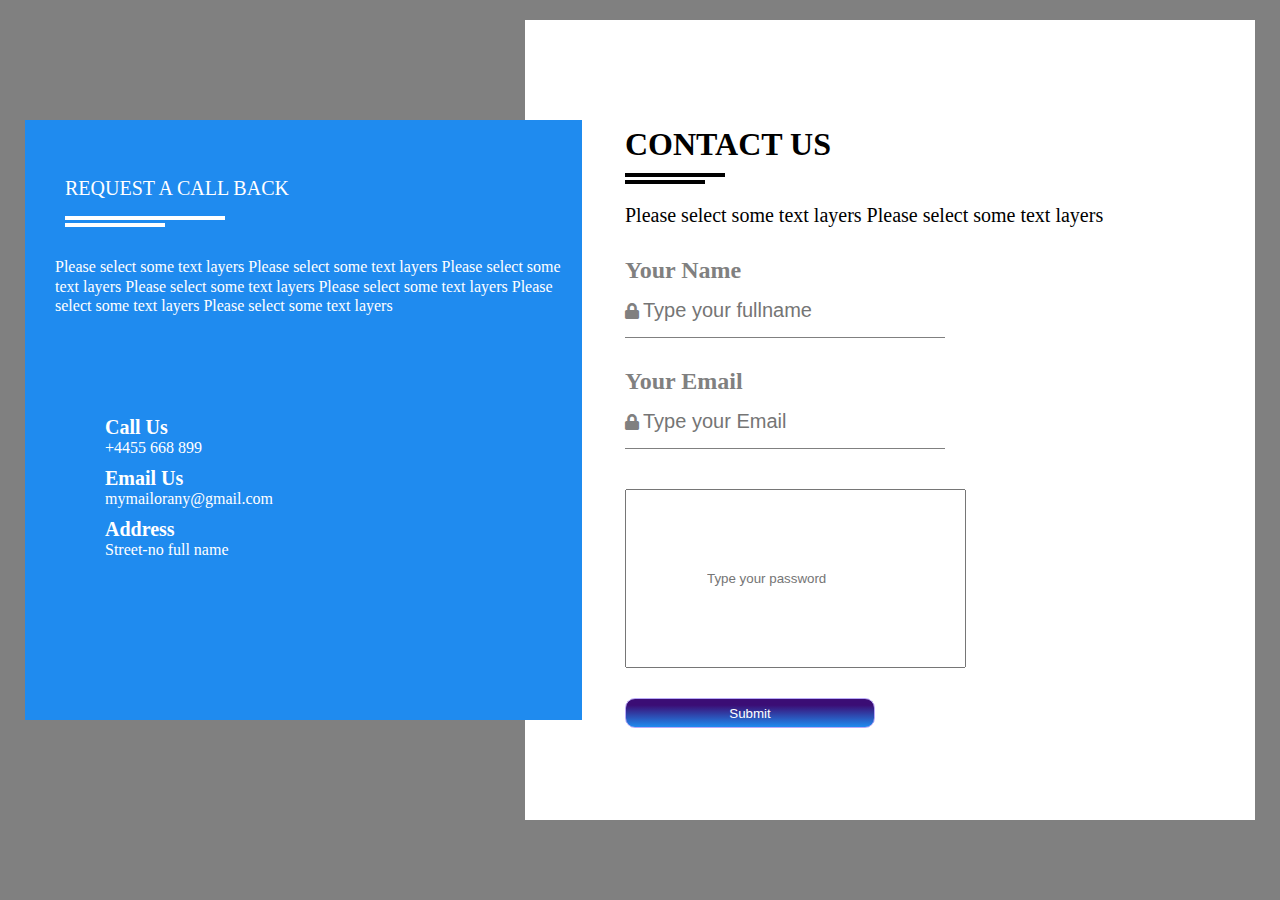
<file: contact.html>
<!DOCTYPE html>
<html lang="en">
<head>
    <meta charset="UTF-8">
    <meta http-equiv="X-UA-Compatible" content="IE=edge">
    <meta name="viewport" content="width=device-width, initial-scale=1.0">
    <title>Contact Page</title>
    <link rel="stylesheet" href="./style.css"/>
    <link rel="stylesheet" href="https://cdnjs.cloudflare.com/ajax/libs/font-awesome/5.15.4/css/all.min.css" integrity="sha512-1ycn6IcaQQ40/MKBW2W4Rhis/DbILU74C1vSrLJxCq57o941Ym01SwNsOMqvEBFlcgUa6xLiPY/NS5R+E6ztJQ==" crossorigin="anonymous" referrerpolicy="no-referrer" />
</head>
<body>
    <div class="container-contact">
    <div class="wrapper-contact">
        <div class="sec1-contact">
            <div class="header-contact txtcol-contact"> REQUEST A CALL BACK</div>
            <div class="line-contact"></div>
            <div class="line1-contact"></div>
            <div class="txt1div-contact">
                <h1 class="txtcol-contact txtb-contact ">Please select some text layers  Please select some text layers
                    Please select some text layers  Please select some text layers
                     Please select some text layers Please select some text layers  Please select some text layers
                    </h1>
            </div>
            <div class="calldiv-contact">
                <div class="ic-div-contact"><i class="call-icon-cont fas fa-phone-alt"></i></div>
                <div class="c2-contact">
                    <h3 class="txtcol-contact">Call Us</h3>
                    <p class="txtcol-contact txt4-contact">+4455 668 899</p>
                </div>
            </div>
            <div class="email-contact">
                <div class="ic-div-contact"><i class="call-icon-cont fas fa-envelope"></i></div>
                <div class="c2-contact">
                    <h3 class="txtcol-contact">Email Us</h3>
                    <p class="txtcol-contact txt4-contact">mymailorany@gmail.com</p>
                </div>
            </div>
            <div class="address-contact">
                <div class="ic-div-contact"><i class=" call-icon-cont fas fa-map-marker-alt"></i></div>
                <div class="c2-contact">
                    <h3 class="txtcol-contact">Address</h3>
                    <p class="txtcol-contact txt4-contact">Street-no full name</p>
                </div>
            </div>
        </div>
        <div class="sec2-contact">
            <div class="header2-contact txtblack-contact"> CONTACT US</div>
            <div class="line2-contact"></div> 
            <div class="line3-contact"></div>
            <div class="txt1div-contact">
                <h1 class="txt1-contact">Please select some text layers 
                     Please select some text layers
                    </h1>
            </div>
            <div class="inp1-div-cont">
                <h2 class="txt2-contact">Your Name</h2>
               <div class="inp1-contact">
                <i class="fas fa-lock fa-lock-contact "></i>
                <input type="text" placeholder="Type your fullname" class="inp3-contact" />
               </div>
               <div class="inp2-div-cont">
                   <h3 class="txt2-contact">Your Email</h3>
                   <div class="inp1-contact" >
                    <i class="fas fa-lock fa-lock-contact "></i>
                    <input  type="text" placeholder="Type your Email" class="inp3-contact"/>
                   </div>
               </div>
               <input type="text" placeholder="Type your password" class="inp3-div-cont"/> <br>
               <button class="btn1-contact">Submit</button>
            </div>
        </div>


    </div>
    </div>
    
</body>
</html>
</file>
<file: style.css>
*{
    padding: 0;
    margin: 0;
    box-sizing: border-box;
}



body{
    background-color: antiquewhite;
}
.container-contact{
    height: 100vh;
    background-color: grey;
}
.wrapper-contact{
    height: 100vh;
    padding: 20px 25px;
    display: flex;
}
.sec1-contact{
height: 600px;
width: 557px;
background-color: #1f8bef;
margin-top: 100px;
position: absolute;
padding-left: 30px;
padding-right: 10px;

}
.sec2-contact{
    height: 800px;
    width: 956px;
    background-color: #FFFFFF;
    margin-left: 500px;
    margin-bottom: 100px;
    padding-top: 50px;
    padding-left: 100px;
}
.header-contact{
    margin-top: 50px;
    margin-left: 10px;
    font-size: 24px;
    line-height: 36px;
}
.header2-contact{
    margin-top: 50px;
    font-size: 32px;
    line-height: 48px;
}
.txtcol-contact{
    color: #FFFFFF;
    font-size: 20px;
    /* line-height: 30px; */
}
.txt4-contact{
    font-weight: lighter;
    font-size: 16px;
    /* line-height: 24; */
}
.line-contact{
    width: 160px;
    border: 2px solid white;
    margin-top: 10px;
    margin-left: 10px;
}
.line1-contact{
    width: 100px;
    border: 2px solid white;
    margin-top: 3px;
    margin-left: 10px;
}
.line2-contact{
    width: 100px;
    border: 2px solid black;
    margin-top: 5px;
}
.line3-contact{
    width: 80px;
    border: 2px solid black;
    margin-top: 3px;
}
.txt1-contact{
    font-size: 20px;
    font-weight: normal;
    margin-top: 20px;
    text-align: justify;
    margin-bottom: 30px;
    color: black;
}
.txtblack-contact{
    color: black;
    font-weight: bold;
}
.txtb-contact{
    font-weight: normal;
    margin-top: 30px;
    font-size: 16px;
    line-height: 19.5px;
}
.txt2-contact{
    color: gray;
    font-size: 24px;
}
.calldiv-contact{
    display: flex;
    margin-top: 100px;
    
}
.fa-lock-contact{
    color: gray;
}
.inp1-contact{
    margin-top: 10px;
    border: none;
    border-bottom: 1px solid gray;
    padding-bottom: 10px;
    width: 320px;
}
.inp3-contact{
    border: none;
    font-size: 20px;
    color: #626265;
}
.call-icon-cont{
    color: #1f8bef;
   
    font-size: 16px;
}
.ic-div-contact{
height: 24px;
width: 30px;
 border: 2px solid #1f8bef;
/* background-color: aqua; */
display: flex;
justify-content: center;
align-items: center;
}
.c2-contact{
    margin-left: 20px;
}
.email-contact{
    display: flex;
    margin-top: 10px;
}
.address-contact{
    display: flex;
    margin-top: 10px;
}

.inp1-div-cont{
    margin-top: 10px;
}
.inp2-div-cont{
    margin-top: 30px;
}
.line4-contact{
    width: 200px;
    border: 1px solid gray;
    margin-top: 10px;
    margin-bottom: 10px;
}
.inp3-div-cont{
    margin-top: 40px;
    padding: 80px 80px;
    margin-bottom: 30px;
}

.btn1-contact{
    width: 250px;
    height: 30px;
    background: linear-gradient(to bottom, #3B0D75 21.88%, #1f8bef 100%);
    border-radius: 10px;
    color: #FFFFFF;
    border: 1px solid #B9A9F8;
}

/* index csss style */
.fluid{
    background: rebeccapurple;
    height: 100vh;
}
.navbar{
    height: 70px;
    background: rgb(255, 255, 255);
    display: flex;
    align-items: center;
    color: #1f8bef;
    justify-content: space-between;
    padding: 0px 40px 0px 60px;
    border: none;
    border-bottom: 1px solid #1f8bef;
}
.nav-list{
    display: flex;
}
.menu{
    display: flex;
    align-items: center;
    color: aliceblue;
}
.menu-list{
    list-style: none;
    margin: 20px;
}
.menu-list a{
    color: #183fc1;
    text-decoration: none;
    font-family: 'Inter';
font-style: normal;
font-weight: 900;
}
.menu-btn{
    margin-right: 20px;
    text-decoration: none;
    background: #1f8bef;
    padding: 10px 30px;
    border-radius: 10px;
    color: aliceblue;
    font-family: 'Inter';
font-style: normal;
font-weight: 900;

}
.logo{
    font-family: 'poppins';
font-style: normal;
font-weight: bolder;
font-size: 30px;
line-height: 36px;

color: #1f8bef;

}
.hero{
    display: flex;
    background: rgb(252, 252, 253);
    height: 89vh;
    position: relative;
}
.hero-section1{
/* position: absolute; */
width: 50%;
height: 192px;
/* left: 95px;
top: 31px;
font-family: 'Poppins';
font-style: 20px;
font-weight: 700;

line-height: 96px;
color: #813a3a; */
       
}
.hero-section1 h1{
position: absolute;
left: 95px;
top: 91px;

font-family: 'Poppins';
font-style: normal;
font-weight: 700;
font-size: 64px;
line-height: 66px;
}
.hero-section1 p{
    position: absolute;
    
    top:250px;
    width: 604px;
height: 108px;
left: 95px;
font-family: 'Inter';
font-style: normal;
font-weight: 500;
font-size: 22px;
line-height: 27px;
color: #3C3C3D;
}
.hero-btn{
    position: absolute;
width: 248px;
height: 40px;
left: 95px;
top: 636px;
color: aliceblue;
border: none;
background: #1f8bef;
border-radius: 20px;   
top:340px;
}
.hero-section{
/* background-color: #000000; */
position: relative;
width: 50%;
}
.image{
    border: none;
position: absolute;
width: 400; 
 height: 400px;
left: 90px;
top: 71px;
background: #1f8bef;
border: 1px solid #1f8bef;
border-radius: 50%; 
}
.img{
    /* border-radius: 50%;  */
 border-radius: 340.5px;
 width: 400px; 
 height: 400px;
}

/* Comment: Silvia's css */

.cont-su{
    height: 100vh;
    background-color: #1f8bef;
    padding-top: 29px;
}


.card-su{
    background-color: #FFFFFF;
    height: 550px;
    width: 450px;
    margin-left: 400px;
    padding-top: 50px;
    box-shadow: 15px 4px 5px 4px rgba(0, 0, 0, 0.25);
    border-radius: 10px;
    font-family: 'Poppins', sans-serif;
}

.first-rw-su{
    height: 40px;
    width: 90px;
    color: #FFFFFF;
    font-weight: bold;
    font-size: 20px;
    text-align: center;
    background: #1f8bef;
    border-radius: 0px 5px 5px 0px;
    padding-top: 5px;
    margin-left: 20px;
    margin-bottom: 20px;
}

.sec-rw-su{
    margin-left: 40px;
    height: 200px;
    width: 400px;
    display: flex;
}

.thrd-rw-su{
    margin-left: 40px;
    margin-top: 25px;
    font-size: 10px;
    text-align: center;
    width: 70%;
}

.sec-rw-c1-su{
    flex: 1;
    
}

.sec-rw-c2-su{
    flex: 1;
}

.txt1-su{
    font-size: smaller;
    color: gray;
    margin-bottom: 0px;
    line-height: 7px;
    font-weight: bold;
}


.firstinpt-su{
    border-top: none;
    border-right: none;
    border-left: none;
    border-bottom: solid 1px gray;
    margin-bottom: 25px;
    cursor: text; 
    font-size: 10px;
    color: #000000;
    width: 150px; 
}

.secinpt-su{
    margin-top: 10px;
    margin-bottom: 10px;
    cursor: text; 
    font-size: 10px;
    color: #645F5F;
    background-color: #ebdddd;
    width: 110px;
    cursor: pointer; 
}


.thrdinpt-su{
    border: none;
    background-color: #645F5F;
}

.spn-su{
    font-style: italic;
    font-weight: bold;
}

.btn-su{
    width: 250px;
    background-color: #1f8bef;
    border: none;
    padding-top: 7px;
    padding-bottom: 7px;
    border-radius: 15px; 
    color: white;
    font-size: medium;
    font-weight: bold;
    margin-bottom: 10px;
    margin-top: 20px;
    cursor: grab;  
    margin-left: 60px;
}
input:focus{
    padding: 8px 0;
    border: none;
    border-bottom: 1px solid black;
    outline: none;
}
::placeholder{
    padding-bottom: 30px 0px;
    /* background: red; */
    margin-bottom: 10px;
}
input{
    padding: 5px 0;

}
.txt2-su{
    font-size: 14px;
    margin-left: 60px;
    margin-bottom: 10px;
}

.forth-rw-su{
    display: flex;
    margin-left: 170px;
    justify-content: space-between;
    width: 110px;
}

.img-su{
    height: 30px;
    width: 30px;
    border-radius: 100%;
    background-color: #1f8bef;
    color: white;
    padding-left: 10px;
    padding-top: 5px;
}

.img2-su{
    height: 30px;
    width: 30px;
    border-radius: 100%;
    background-color: #1DA1F2;
    padding-left: 5px;
    padding-top: 5px;
}
.checkbox-signup{
    /* background: red; */
    display: flex;
}
.img3-su{
    height: 30px;
    width: 30px;
    border-radius: 100%;
    background-color: #bc2a8d;
    padding-left: 5px;
    padding-bottom: 5px;
    /* padding-top: 5px; */
}
</file>
